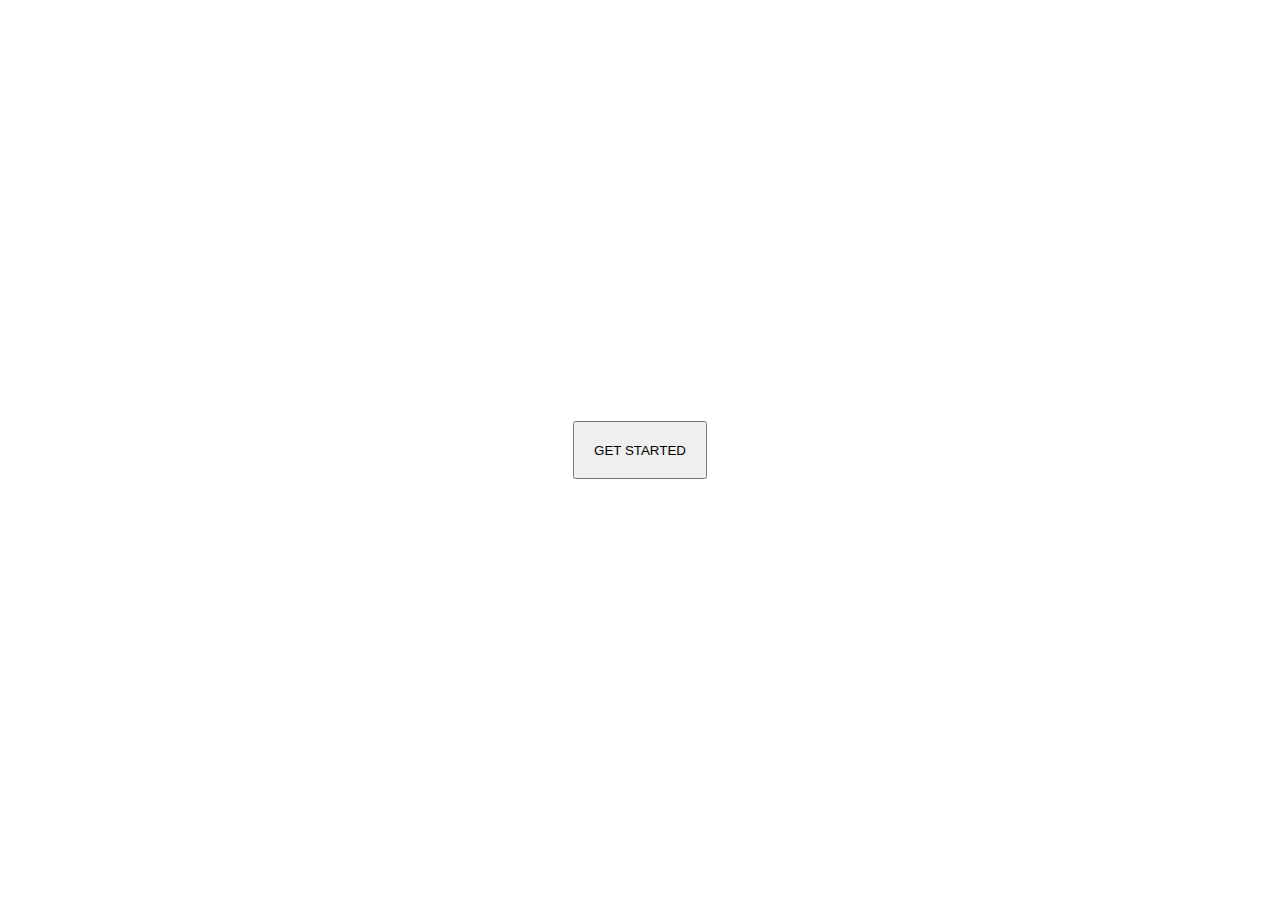
<file: index.html>
<!DOCTYPE html>
<html lang="en">
<head>
    <meta charset="UTF-8">
    <meta http-equiv="X-UA-Compatible" content="IE=edge">
    <meta name="viewport" content="width=device-width, initial-scale=1.0">
    <title>Document</title>
    <link rel="stylesheet" href="./style.css">
</head>
<body>
    <div class="home-container">
        <button id="getStartedBtn">GET STARTED</button>        
    </div>
    <script src="./script.js"></script>
</body>
</html>
</file>
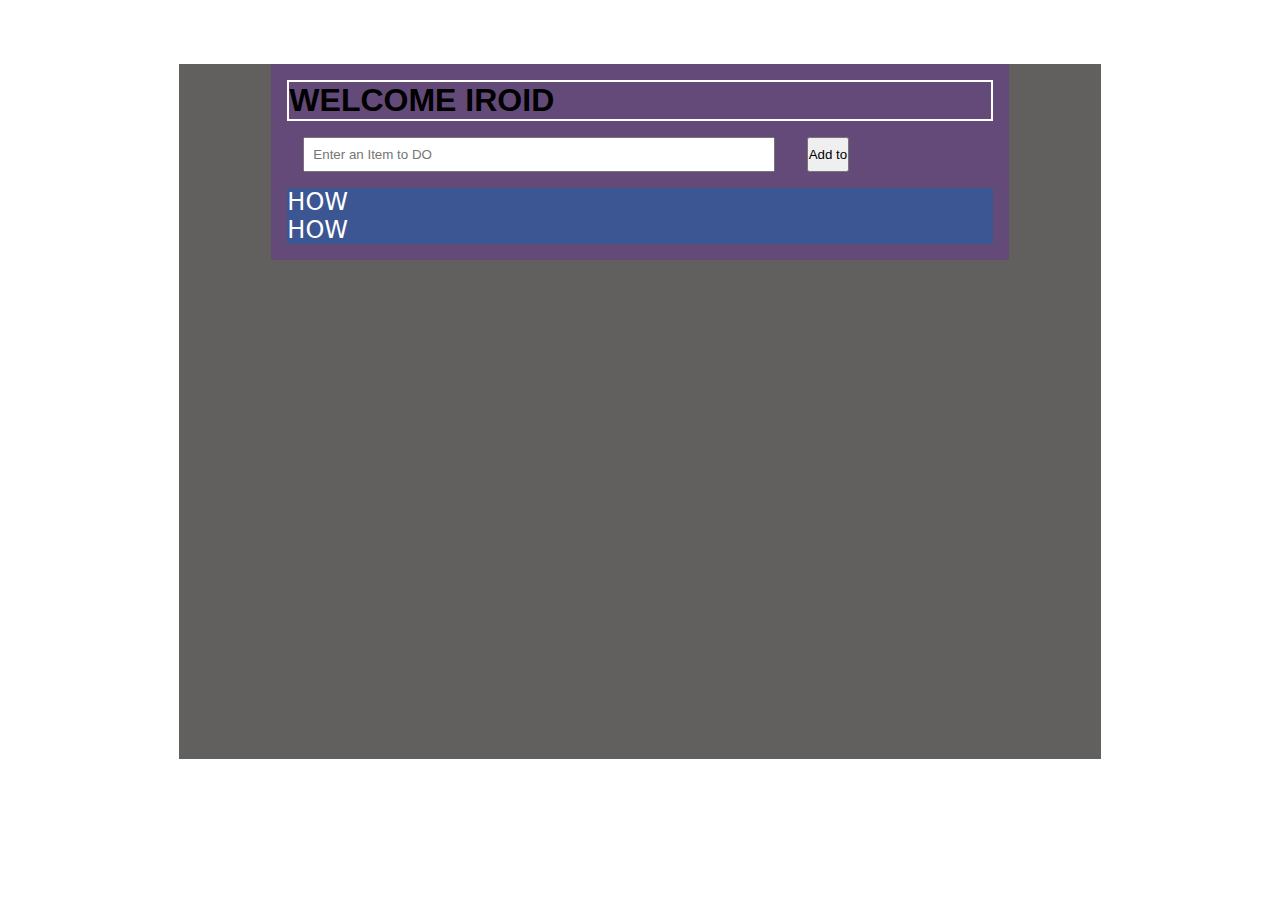
<file: dashboard.html>
<!DOCTYPE html>
<html lang="en">
<head>
    <meta charset="UTF-8">
    <meta http-equiv="X-UA-Compatible" content="IE=edge">
    <meta name="viewport" content="width=device-width, initial-scale=1.0">
    <title>Dashboard</title>
    <link rel="stylesheet" href="./dashboard-scss/style.css">
</head>
<body>
    <div class="dashBoardContainer">
        <div class="todo">
            <h1>WELCOME IROID</h1>
            <div class="todo-header">
                <input type="text" placeholder="Enter an Item to DO">
                <button>Add to</button>
            </div>
            <div class="todo-list">
                <h2>HOW</h2>
                <h2>HOW</h2>
            </div>
        </div>
    </div>
</body>
</html>
</file>
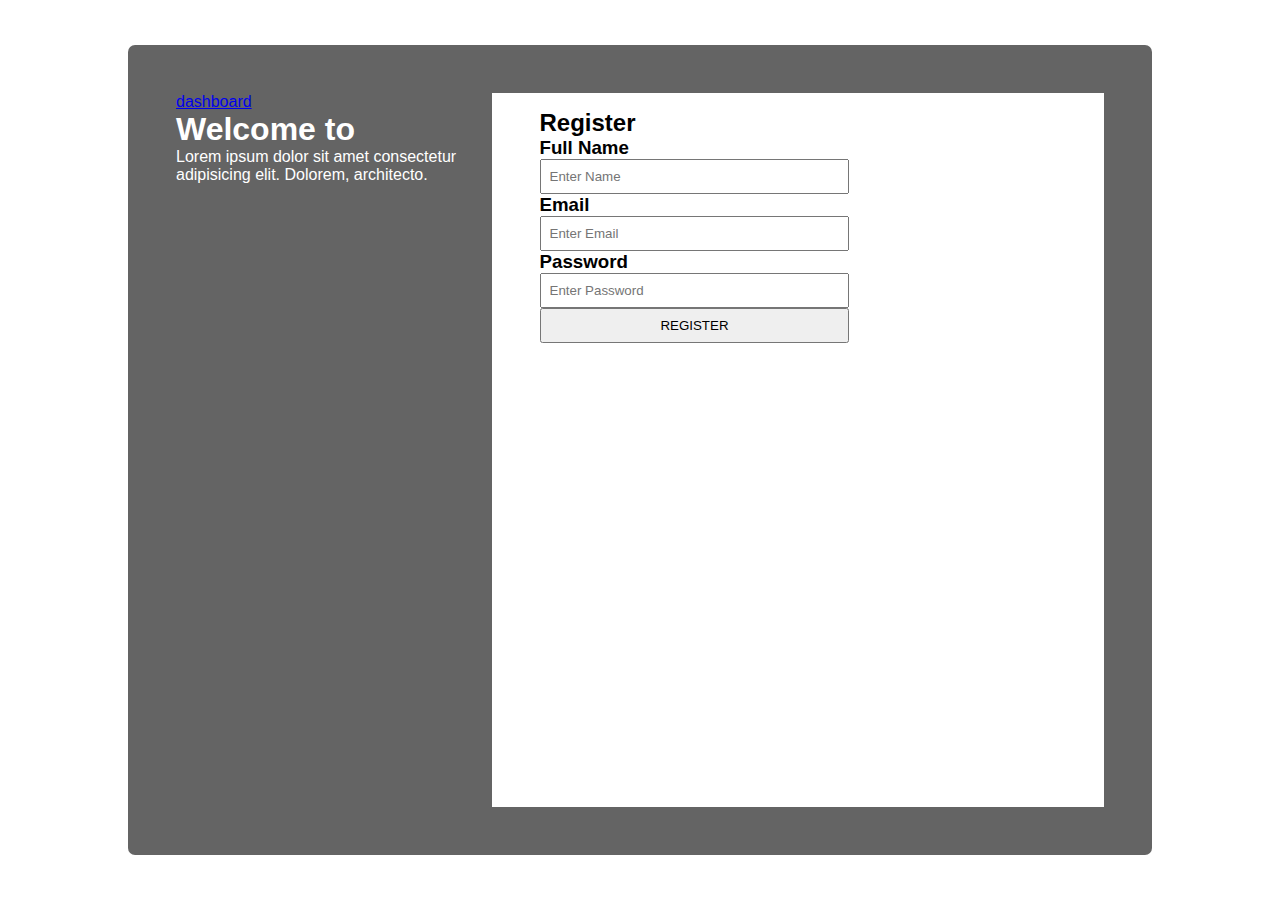
<file: register.html>
<!DOCTYPE html>
<html lang="en">
<head>
    <meta charset="UTF-8">
    <meta http-equiv="X-UA-Compatible" content="IE=edge">
    <meta name="viewport" content="width=device-width, initial-scale=1.0">
    <title>Document</title>
    <link rel="stylesheet" href="./registerscss/style.css">
</head>
<body>
    <div class="register-container">
        <div class="left-reg">
            <a href="./dashboard.html">dashboard</a>
            <h1>Welcome to</h1>
            <p>Lorem ipsum dolor sit amet consectetur adipisicing elit. Dolorem, architecto.</p>
        </div>
        <div class="right-reg">
          <form id="registerForm">
            <h2>Register</h2>
            <h3>Full Name</h3>
            <input type="text" id="nameInput" placeholder="Enter Name">
            <h3>Email</h3>
            <input type="text" id="emailInput" placeholder="Enter Email">
            <h3>Password</h3>
            <input type="text" id="passwordInput" placeholder="Enter Password"> <br>
            <input type="submit"value="REGISTER" > <br>
            <!-- <a href="./login.html">LOGIN</a> -->
          </form>
        </div>
    </div>
    <script src="./register.js"></script>
</body>
</html>
</file>
<file: style.css>
* {
  padding: 0;
  margin: 0;
  box-sizing: border-box;
}

body {
  width: 100vw;
  height: 100vh;
  display: flex;
  align-items: center;
  justify-content: center;
  justify-content: center;
  background: url(https://w0.peakpx.com/wallpaper/41/600/HD-wallpaper-connectivity-digital-blue-abstract-background-android-technology.jpg);
  background-size: cover;
}
body .home-container button {
  padding: 1.2rem;
  cursor: pointer;
}/*# sourceMappingURL=style.css.map */
</file>
<file: dashboard-scss/style.css>
* {
  padding: 0;
  margin: 0;
  box-sizing: border-box;
}

body {
  width: 100vw;
  height: 100vh;
  padding: 4rem;
  background: url(https://w0.peakpx.com/wallpaper/41/600/HD-wallpaper-connectivity-digital-blue-abstract-background-android-technology.jpg);
  background-size: cover;
}
body .dashBoardContainer {
  width: 80%;
  height: 90%;
  margin: 0 auto;
  background-color: rgba(8, 3, 3, 0.637);
  font-family: Verdana, Geneva, Tahoma, sans-serif;
}
body .dashBoardContainer h1 {
  border: 2px solid white;
}
body .dashBoardContainer .todo {
  background-color: rgba(102, 51, 153, 0.459);
  width: 80%;
  margin: 0 auto;
  padding: 1rem;
}
body .dashBoardContainer .todo .todo-header {
  width: 100%;
  display: flex;
  gap: 2rem;
  padding: 1rem;
}
body .dashBoardContainer .todo .todo-header input {
  width: 70%;
  padding: 0.5rem;
}
body .dashBoardContainer .todo .todo-list {
  background-color: rgba(14, 98, 177, 0.471);
  color: white;
}
body .dashBoardContainer .todo .todo-list h2 {
  font-weight: 100;
  font-family: system-ui, -apple-system, BlinkMacSystemFont, "Segoe UI", Roboto, Oxygen, Ubuntu, Cantarell, "Open Sans", "Helvetica Neue", sans-serif;
}/*# sourceMappingURL=style.css.map */
</file>
<file: registerscss/style.css>
* {
  padding: 0;
  margin: 0;
  box-sizing: border-box;
  font-family: Verdana, Geneva, Tahoma, sans-serif;
}

body {
  width: 100vw;
  height: 100vh;
  display: flex;
  align-items: center;
  justify-content: center;
  background: url(https://w0.peakpx.com/wallpaper/41/600/HD-wallpaper-connectivity-digital-blue-abstract-background-android-technology.jpg);
  background-size: cover;
}
body .register-container {
  width: 80%;
  padding: 3rem;
  height: 90%;
  background-color: rgba(0, 0, 0, 0.607);
  margin: 0 auto;
  border-radius: 7px;
  display: flex;
  color: white;
}
body .register-container .left-reg {
  width: 34%;
}
body .register-container .left-reg h1 {
  font-size: 2rem;
}
body .register-container .right-reg {
  width: 66%;
  background-color: white;
  color: black;
  padding: 1rem 3rem;
  display: flex;
  display: inline-flex;
  flex-direction: column;
  gap: 1rem;
}
body .register-container .right-reg input {
  width: 60%;
  padding: 0.5rem;
}
body .register-container .right-reg button {
  font-weight: bolder;
  width: 20%;
  padding: 1rem;
  cursor: pointer;
}/*# sourceMappingURL=style.css.map */
</file>
